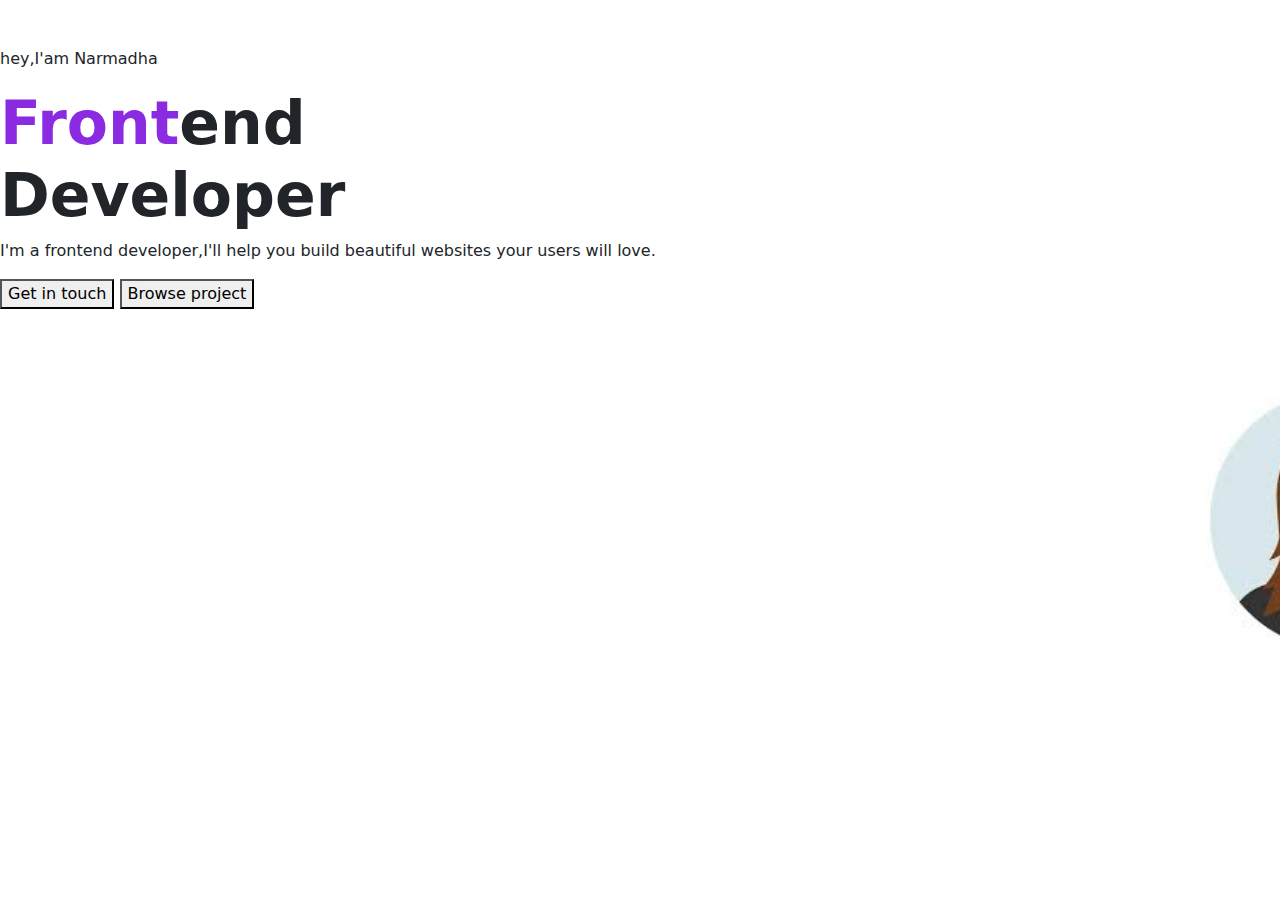
<file: index.html>
<!DOCTYPE html>
<html lang="en">
<head>
    <meta charset="UTF-8">
    <meta name="viewport" content="width=device-width, initial-scale=1.0">
    <title>my web page</title>
    <link href="https://cdn.jsdelivr.net/npm/bootstrap@5.3.3/dist/css/bootstrap.min.css" rel="stylesheet" integrity="sha384-QWTKZyjpPEjISv5WaRU9OFeRpok6YctnYmDr5pNlyT2bRjXh0JMhjY6hW+ALEwIH" crossorigin="anonymous">
    <script src="https://cdn.jsdelivr.net/npm/bootstrap@5.3.3/dist/js/bootstrap.bundle.min.js" integrity="sha384-YvpcrYf0tY3lHB60NNkmXc5s9fDVZLESaAA55NDzOxhy9GkcIdslK1eN7N6jIeHz" crossorigin="anonymous"></script>
    <link rel="stylesheet" href="index.css">
    <link href="https://cdnjs.cloudflare.com/ajax/libs/font-awesome/6.7.2/css/all.min.css" rel="stylesheet">
</head>
<body>
    <header>
    <nav>
        <ul>
            <li><a href="./index.html">home</a></li>
            <li><a href="./project.html">project</a></li>
            <li><a href="./about.html">about</a></li>
        </ul>
    </nav>
</header>
    <div>
        <p>hey,I'am Narmadha</p>
        <h1><span class="highlight">Front</span>end<br>Developer</h1>
        <p>I'm a frontend developer,I'll help you build beautiful websites your users will love.</p>
        <form>
            <button type="button">Get in touch</button>
            <button type="button">Browse project</button>
        </form>
    </div>
        <img src="htmlprofile 2.jpg"alt="circular image">
</body>
</html>
</file>
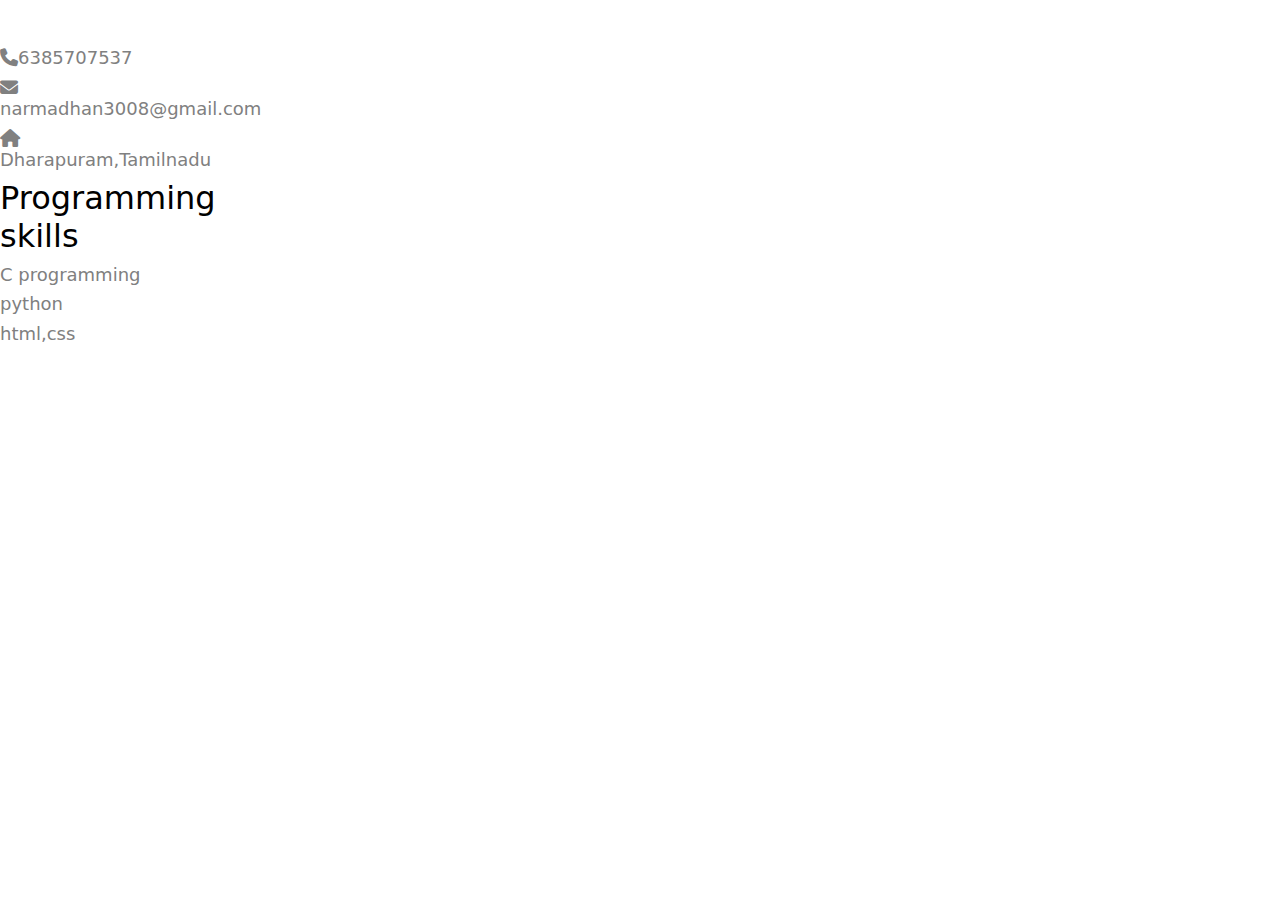
<file: about.html>
<!DOCTYPE html>
<html lang="en">
<head>
    <meta charset="UTF-8">
    <meta name="viewport" content="width=device-width, initial-scale=1.0">
    <title>about</title>
    <link href="https://cdn.jsdelivr.net/npm/bootstrap@5.3.3/dist/css/bootstrap.min.css" rel="stylesheet" integrity="sha384-QWTKZyjpPEjISv5WaRU9OFeRpok6YctnYmDr5pNlyT2bRjXh0JMhjY6hW+ALEwIH" crossorigin="anonymous">
    <script src="https://cdn.jsdelivr.net/npm/bootstrap@5.3.3/dist/js/bootstrap.bundle.min.js" integrity="sha384-YvpcrYf0tY3lHB60NNkmXc5s9fDVZLESaAA55NDzOxhy9GkcIdslK1eN7N6jIeHz" crossorigin="anonymous"></script>
    <link rel="stylesheet" href="about.css">
    <link href="https://cdnjs.cloudflare.com/ajax/libs/font-awesome/6.7.2/css/all.min.css" rel="stylesheet">
</head>
<body>
  <header>
    <nav>
      <ul>
        <li><a href="./index.html">home</a></li>
        <li><a href="./project.html">project</a></li>
      </ul>
    </nav>
</header>
<div class="row">
    <div class="col-md-2">
        <h5><i class="fa fa-phone"></i>6385707537</h5>
        <h5><i class="fa fa-envelope"></i>narmadhan3008@gmail.com</h5>
        <h5><i class="fa fa-home"></i>Dharapuram,Tamilnadu</h5>
        <h2>Programming skills</h2>
        <h5> C programming</h5>
        <h5>python</h5>
        <h5>html,css</h5>
    </div>
  </div>
</body>
</html>
</file>
<file: index.css>
nav ul{
    list-style: none;
    display: flex;
    gap: 50px;
    margin-top: 7px;
    margin-left: 150vh;
}
nav ul li a{
    text-decoration: none;
    color: grey;
}
a:hover{
    color: blue;
}
h1{
    font-size: 60px;
    font-weight: 700;
}
.highlight{
    color: blueviolet;
}
img{
    width: 340px;
    height: 340px;
    border-radius: 3px;
    position: absolute;
    left: 130vh;
    bottom: 210px;
}
</file>
<file: about.css>
nav ul{
    list-style: none;
    display: flex;
    gap: 50px;
    margin-top: 7px;
    margin-left: 150vh;
}
nav ul li a{
    text-decoration: none;
    color: grey;
}
img{
    width: 15px;
    height: 15px;
    border-radius: 20px;
}
a:hover{
    color: blue;
}
h5{
    color: grey;
    font-size: large;
}
h2{
    color: black;
    font-weight: 400;
}
</file>
